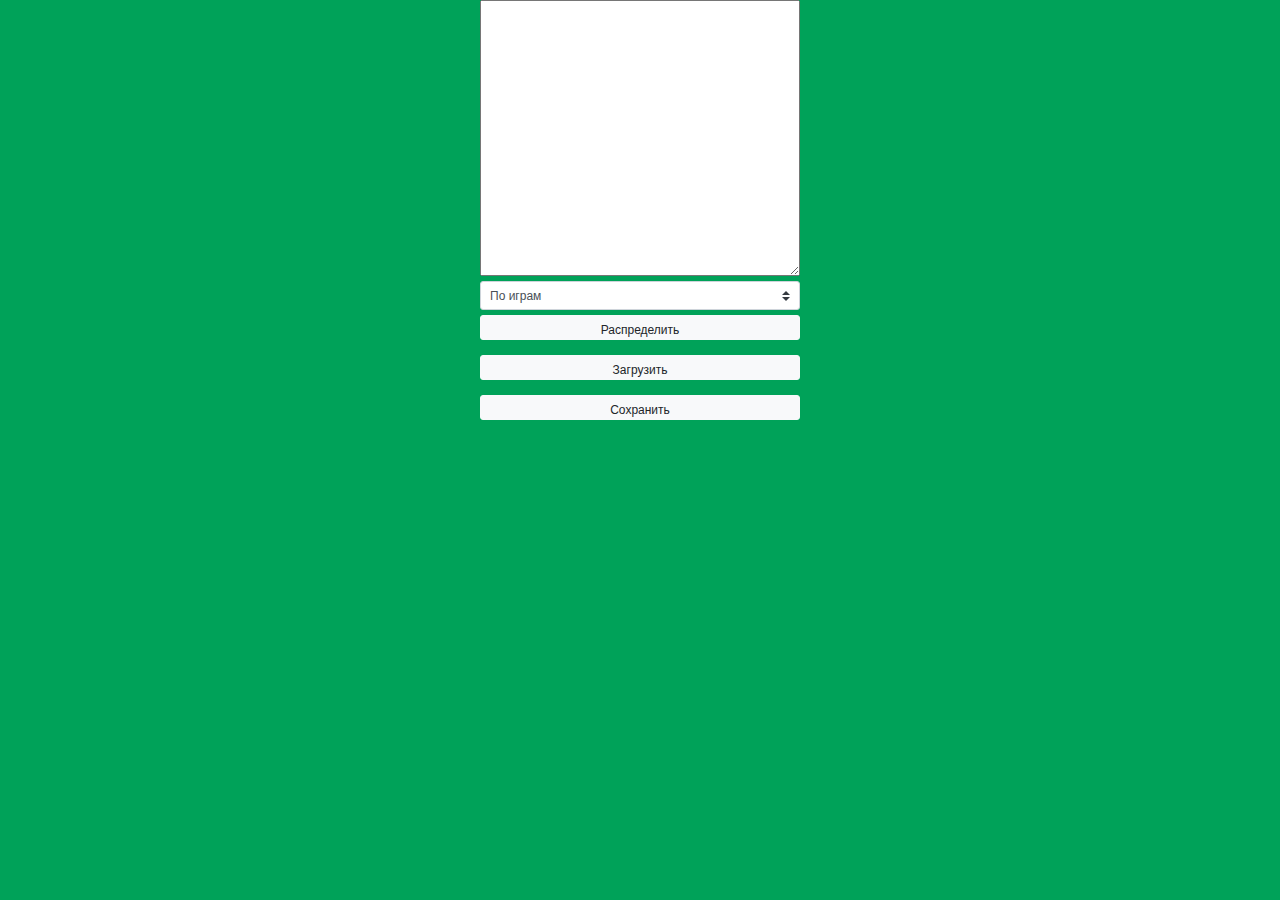
<file: index.html>
<html>
<head>
    <meta charset="UTF-8"/>
    <link rel="stylesheet" href="bootstrap.css"/>
    <link rel="stylesheet" href="app.css"/>
    <title>Красиво</title>
</head>
<body>
    <div class="container">
        <textarea placeholder="Введи участников, каждый новый с новой строки" id="dataField" rows="15"></textarea>
        <div class="input-group">
          <select class="custom-select" onchange="Gamers.handleTypeChange(this);" data-type>
              <option value="games" selected>По играм</option>
              <option value="scores">По очкам</option>
          </select>
        </div>
        <button class="btn btn-light" type="button" onclick="Gamers.init();">Распределить</button>
        <button class="btn btn-light" type="button" onclick="Gamers.load();">Загрузить</button>
        <button class="btn btn-light" type="button" onclick="Gamers.save();">Сохранить</button>
        <div id="result"></div>
        <div id="winers"></div>
    </div>
    <script src="jquery-3.5.1.min.js"></script>
    <script src="app.js"></script>
</body>
</html>
</file>
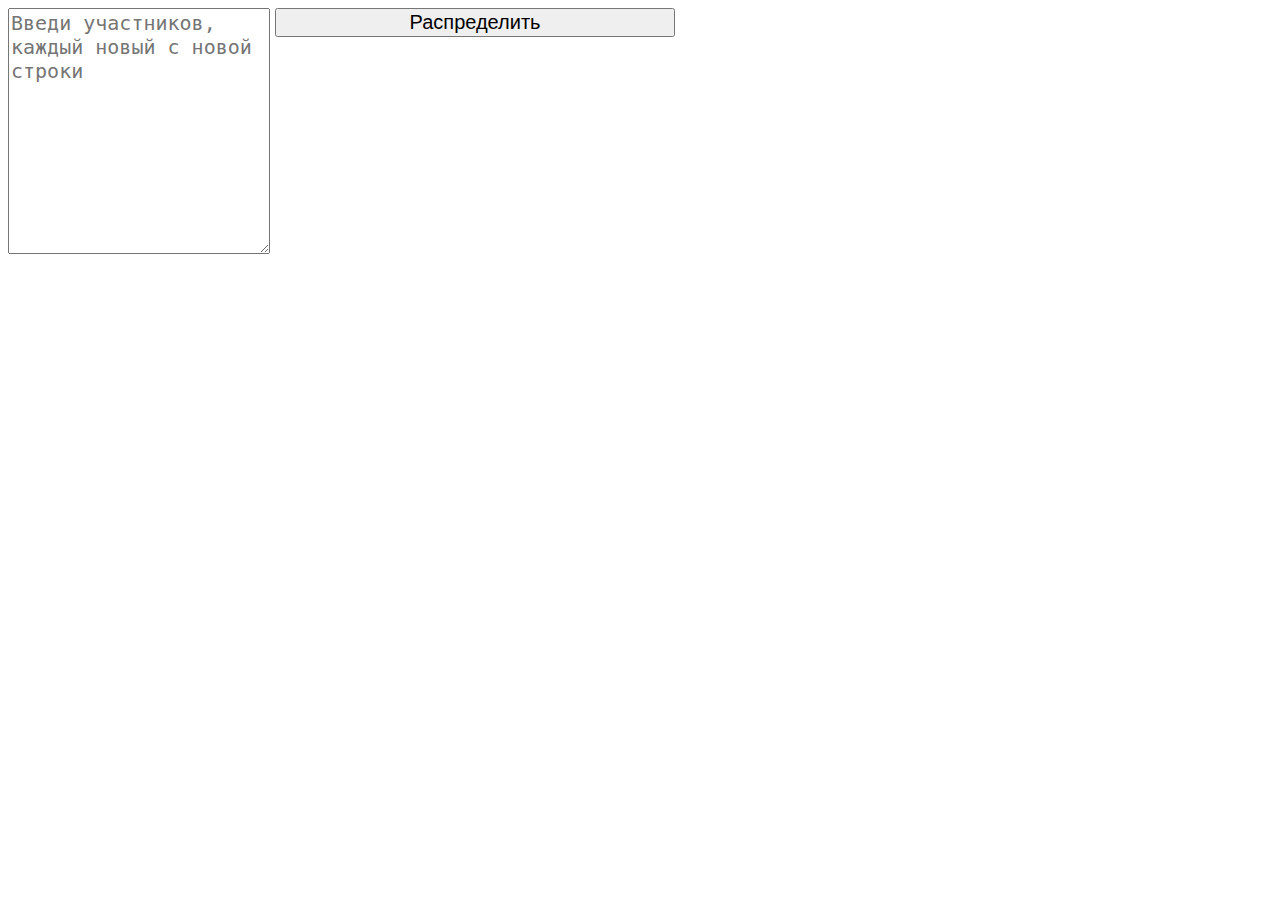
<file: table.html>
<html>
<head>
    <meta charset="UTF-8"/>
    <style>
    *{
        font-size: 20px;
    }
    table{
        width:800px;
        text-align: center;
    }
    .with-border{
        border-bottom: 1px solid black;
        width: 100%;
        padding: 20px;
    }
    input[type="checkbox"], input[type="radio"]{
        width: 40px;
        height: 40px;
    }
    select{
        width: 80px;
        height: 40px;
    }
    button{
        width:400px;
    }
    </style>
</head>
<body>
<textarea placeholder="Введи участников, каждый новый с новой строки" id="dataField" rows="10"></textarea>
<div style="display:inline-block; vertical-align: top;">
    <button type="button" onclick="Gamers.init();">Распределить</button>
</div>
<div id="result"></div>
<div id="winers"></div>
<script>
    var Gamers = {
        dataField: document.getElementById('dataField'),
        result: document.getElementById('result'),
        members: [],

        totalGamers: null,

        results: {
            2: '[[{"first":0,"second":1}]]',
            3: '[[{"first":0,"second":1}],[{"first":0,"second":2}],[{"first":1,"second":2}]]',
            4: '[[{"first":0,"second":1},{"first":2,"second":3}],[{"first":0,"second":2},{"first":1,"second":3}],[{"first":0,"second":3},{"first":1,"second":2}]]',
            5: '[[{"first":0,"second":1},{"first":2,"second":4}],[{"first":0,"second":2},{"first":3,"second":4}],[{"first":0,"second":3},{"first":1,"second":2}],[{"first":0,"second":4},{"first":1,"second":3}],[{"first":2,"second":3},{"first":1,"second":4}]]',
            6: '[[{"first":0,"second":1},{"first":3,"second":5},{"first":2,"second":4}],[{"first":0,"second":2},{"first":1,"second":3},{"first":4,"second":5}],[{"first":0,"second":3},{"first":2,"second":5},{"first":1,"second":4}],[{"first":0,"second":4},{"first":2,"second":3},{"first":1,"second":5}],[{"first":0,"second":5},{"first":1,"second":2},{"first":3,"second":4}]]',
            7: '[[{"first":0,"second":1},{"first":2,"second":6},{"first":4,"second":5}],[{"first":0,"second":2},{"first":1,"second":3},{"first":4,"second":6}],[{"first":0,"second":3},{"first":5,"second":6},{"first":2,"second":4}],[{"first":0,"second":4},{"first":3,"second":5},{"first":1,"second":2}],[{"first":0,"second":5},{"first":2,"second":3},{"first":1,"second":6}],[{"first":0,"second":6},{"first":1,"second":5},{"first":3,"second":4}],[{"first":3,"second":6},{"first":1,"second":4},{"first":2,"second":5}]]',
            8: '[[{"first":0,"second":1},{"first":3,"second":7},{"first":5,"second":6},{"first":2,"second":4}],[{"first":0,"second":2},{"first":6,"second":7},{"first":3,"second":5},{"first":1,"second":4}],[{"first":0,"second":3},{"first":4,"second":7},{"first":2,"second":6},{"first":1,"second":5}],[{"first":0,"second":4},{"first":3,"second":6},{"first":1,"second":7},{"first":2,"second":5}],[{"first":0,"second":5},{"first":2,"second":7},{"first":4,"second":6},{"first":1,"second":3}],[{"first":0,"second":6},{"first":5,"second":7},{"first":1,"second":2},{"first":3,"second":4}],[{"first":0,"second":7},{"first":1,"second":6},{"first":2,"second":3},{"first":4,"second":5}]]',
            9: '[[{"first":0,"second":1},{"first":3,"second":8},{"first":6,"second":7},{"first":4,"second":5}],[{"first":0,"second":2},{"first":4,"second":6},{"first":1,"second":3},{"first":5,"second":8}],[{"first":0,"second":3},{"first":1,"second":2},{"first":4,"second":7},{"first":6,"second":8}],[{"first":0,"second":4},{"first":2,"second":8},{"first":1,"second":7},{"first":3,"second":5}],[{"first":0,"second":5},{"first":1,"second":4},{"first":3,"second":7},{"first":2,"second":6}],[{"first":0,"second":6},{"first":2,"second":5},{"first":7,"second":8},{"first":3,"second":4}],[{"first":0,"second":7},{"first":1,"second":8},{"first":2,"second":3},{"first":5,"second":6}],[{"first":0,"second":8},{"first":1,"second":6},{"first":5,"second":7},{"first":2,"second":4}],[{"first":1,"second":5},{"first":2,"second":7},{"first":4,"second":8},{"first":3,"second":6}]]',
            10: '[[{"first":0,"second":1},{"first":4,"second":9},{"first":6,"second":8},{"first":5,"second":7},{"first":2,"second":3}],[{"first":0,"second":2},{"first":4,"second":5},{"first":3,"second":7},{"first":8,"second":9},{"first":1,"second":6}],[{"first":0,"second":3},{"first":4,"second":8},{"first":2,"second":7},{"first":5,"second":6},{"first":1,"second":9}],[{"first":0,"second":4},{"first":3,"second":8},{"first":5,"second":9},{"first":1,"second":7},{"first":2,"second":6}],[{"first":0,"second":5},{"first":4,"second":7},{"first":3,"second":6},{"first":1,"second":8},{"first":2,"second":9}],[{"first":0,"second":6},{"first":2,"second":8},{"first":3,"second":5},{"first":1,"second":4},{"first":7,"second":9}],[{"first":0,"second":7},{"first":3,"second":4},{"first":5,"second":8},{"first":6,"second":9},{"first":1,"second":2}],[{"first":0,"second":8},{"first":1,"second":5},{"first":2,"second":4},{"first":6,"second":7},{"first":3,"second":9}],[{"first":0,"second":9},{"first":4,"second":6},{"first":2,"second":5},{"first":7,"second":8},{"first":1,"second":3}]]',
            11: '[[{"first":0,"second":1},{"first":7,"second":8},{"first":3,"second":5},{"first":2,"second":9},{"first":4,"second":10}],[{"first":0,"second":2},{"first":3,"second":7},{"first":1,"second":8},{"first":4,"second":9},{"first":6,"second":10}],[{"first":0,"second":3},{"first":5,"second":6},{"first":2,"second":8},{"first":7,"second":9},{"first":1,"second":4}],[{"first":0,"second":4},{"first":1,"second":2},{"first":9,"second":10},{"first":5,"second":7},{"first":3,"second":6}],[{"first":0,"second":5},{"first":1,"second":6},{"first":2,"second":10},{"first":3,"second":8},{"first":4,"second":7}],[{"first":0,"second":6},{"first":2,"second":5},{"first":1,"second":10},{"first":8,"second":9},{"first":3,"second":4}],[{"first":0,"second":7},{"first":4,"second":5},{"first":3,"second":9},{"first":8,"second":10},{"first":2,"second":6}],[{"first":0,"second":8},{"first":1,"second":9},{"first":5,"second":10},{"first":6,"second":7},{"first":2,"second":3}],[{"first":0,"second":9},{"first":5,"second":8},{"first":4,"second":6},{"first":1,"second":3},{"first":7,"second":10}],[{"first":0,"second":10},{"first":6,"second":9},{"first":4,"second":8},{"first":1,"second":5},{"first":2,"second":7}],[{"first":1,"second":7},{"first":6,"second":8},{"first":2,"second":4},{"first":5,"second":9},{"first":3,"second":10}]]',
            12: '[[{"first":0,"second":1},{"first":8,"second":9},{"first":6,"second":10},{"first":3,"second":5},{"first":4,"second":11},{"first":2,"second":7}],[{"first":0,"second":2},{"first":8,"second":11},{"first":1,"second":7},{"first":5,"second":10},{"first":3,"second":6},{"first":4,"second":9}],[{"first":0,"second":3},{"first":7,"second":9},{"first":2,"second":6},{"first":1,"second":11},{"first":4,"second":10},{"first":5,"second":8}],[{"first":0,"second":4},{"first":3,"second":8},{"first":6,"second":9},{"first":5,"second":7},{"first":1,"second":2},{"first":10,"second":11}],[{"first":0,"second":5},{"first":2,"second":3},{"first":7,"second":10},{"first":1,"second":4},{"first":9,"second":11},{"first":6,"second":8}],[{"first":0,"second":6},{"first":2,"second":11},{"first":4,"second":5},{"first":7,"second":8},{"first":1,"second":9},{"first":3,"second":10}],[{"first":0,"second":7},{"first":2,"second":9},{"first":4,"second":8},{"first":5,"second":6},{"first":1,"second":10},{"first":3,"second":11}],[{"first":0,"second":8},{"first":1,"second":5},{"first":3,"second":7},{"first":9,"second":10},{"first":6,"second":11},{"first":2,"second":4}],[{"first":0,"second":9},{"first":5,"second":11},{"first":2,"second":10},{"first":3,"second":4},{"first":6,"second":7},{"first":1,"second":8}],[{"first":0,"second":10},{"first":2,"second":8},{"first":1,"second":3},{"first":4,"second":6},{"first":7,"second":11},{"first":5,"second":9}],[{"first":0,"second":11},{"first":1,"second":6},{"first":8,"second":10},{"first":4,"second":7},{"first":2,"second":5},{"first":3,"second":9}]]',
            13: '[[{"first":0,"second":1},{"first":7,"second":11},{"first":3,"second":4},{"first":6,"second":9},{"first":2,"second":8},{"first":5,"second":10}],[{"first":0,"second":2},{"first":1,"second":11},{"first":5,"second":9},{"first":4,"second":10},{"first":6,"second":12},{"first":7,"second":8}],[{"first":0,"second":3},{"first":6,"second":11},{"first":9,"second":10},{"first":2,"second":4},{"first":5,"second":12},{"first":1,"second":8}],[{"first":0,"second":4},{"first":3,"second":9},{"first":8,"second":11},{"first":2,"second":10},{"first":1,"second":12},{"first":6,"second":7}],[{"first":0,"second":5},{"first":9,"second":12},{"first":2,"second":7},{"first":8,"second":10},{"first":1,"second":4},{"first":3,"second":6}],[{"first":0,"second":6},{"first":1,"second":2},{"first":3,"second":8},{"first":10,"second":11},{"first":7,"second":12},{"first":4,"second":5}],[{"first":0,"second":7},{"first":5,"second":6},{"first":3,"second":11},{"first":8,"second":9},{"first":1,"second":10},{"first":4,"second":12}],[{"first":0,"second":8},{"first":9,"second":11},{"first":6,"second":10},{"first":3,"second":5},{"first":4,"second":7},{"first":2,"second":12}],[{"first":0,"second":9},{"first":1,"second":3},{"first":5,"second":7},{"first":4,"second":11},{"first":8,"second":12},{"first":2,"second":6}],[{"first":0,"second":10},{"first":4,"second":8},{"first":3,"second":7},{"first":1,"second":9},{"first":2,"second":5},{"first":11,"second":12}],[{"first":0,"second":11},{"first":4,"second":6},{"first":3,"second":12},{"first":1,"second":5},{"first":2,"second":9},{"first":7,"second":10}],[{"first":0,"second":12},{"first":3,"second":10},{"first":2,"second":11},{"first":7,"second":9},{"first":5,"second":8},{"first":1,"second":6}],[{"first":2,"second":3},{"first":4,"second":9},{"first":5,"second":11},{"first":1,"second":7},{"first":6,"second":8},{"first":10,"second":12}]]',
            14: '[[{"first":0,"second":1},{"first":4,"second":11},{"first":8,"second":10},{"first":7,"second":12},{"first":2,"second":5},{"first":3,"second":9},{"first":6,"second":13}],[{"first":0,"second":2},{"first":6,"second":9},{"first":1,"second":5},{"first":10,"second":11},{"first":3,"second":4},{"first":7,"second":13},{"first":8,"second":12}],[{"first":0,"second":3},{"first":1,"second":6},{"first":5,"second":9},{"first":4,"second":10},{"first":2,"second":7},{"first":8,"second":13},{"first":11,"second":12}],[{"first":0,"second":4},{"first":1,"second":13},{"first":2,"second":8},{"first":6,"second":11},{"first":3,"second":5},{"first":10,"second":12},{"first":7,"second":9}],[{"first":0,"second":5},{"first":4,"second":7},{"first":1,"second":8},{"first":9,"second":12},{"first":3,"second":6},{"first":2,"second":10},{"first":11,"second":13}],[{"first":0,"second":6},{"first":1,"second":10},{"first":2,"second":3},{"first":7,"second":11},{"first":9,"second":13},{"first":5,"second":12},{"first":4,"second":8}],[{"first":0,"second":7},{"first":5,"second":11},{"first":2,"second":4},{"first":6,"second":8},{"first":12,"second":13},{"first":9,"second":10},{"first":1,"second":3}],[{"first":0,"second":8},{"first":4,"second":13},{"first":1,"second":12},{"first":5,"second":7},{"first":2,"second":6},{"first":3,"second":10},{"first":9,"second":11}],[{"first":0,"second":9},{"first":1,"second":11},{"first":5,"second":10},{"first":3,"second":12},{"first":7,"second":8},{"first":4,"second":6},{"first":2,"second":13}],[{"first":0,"second":10},{"first":4,"second":12},{"first":1,"second":9},{"first":3,"second":8},{"first":2,"second":11},{"first":6,"second":7},{"first":5,"second":13}],[{"first":0,"second":11},{"first":7,"second":10},{"first":4,"second":5},{"first":8,"second":9},{"first":3,"second":13},{"first":6,"second":12},{"first":1,"second":2}],[{"first":0,"second":12},{"first":5,"second":6},{"first":1,"second":4},{"first":8,"second":11},{"first":10,"second":13},{"first":2,"second":9},{"first":3,"second":7}],[{"first":0,"second":13},{"first":1,"second":7},{"first":6,"second":10},{"first":3,"second":11},{"first":4,"second":9},{"first":2,"second":12},{"first":5,"second":8}]]',
            15: '[[{"first":0,"second":1},{"first":2,"second":7},{"first":6,"second":10},{"first":3,"second":12},{"first":8,"second":14},{"first":4,"second":13},{"first":5,"second":9}],[{"first":0,"second":2},{"first":3,"second":8},{"first":4,"second":12},{"first":1,"second":11},{"first":9,"second":14},{"first":6,"second":13},{"first":7,"second":10}],[{"first":0,"second":3},{"first":2,"second":10},{"first":1,"second":12},{"first":4,"second":5},{"first":6,"second":8},{"first":11,"second":13},{"first":7,"second":9}],[{"first":0,"second":4},{"first":8,"second":13},{"first":5,"second":10},{"first":6,"second":12},{"first":9,"second":11},{"first":7,"second":14},{"first":2,"second":3}],[{"first":0,"second":5},{"first":9,"second":12},{"first":3,"second":10},{"first":1,"second":7},{"first":4,"second":6},{"first":8,"second":11},{"first":2,"second":14}],[{"first":0,"second":6},{"first":1,"second":8},{"first":3,"second":4},{"first":11,"second":14},{"first":12,"second":13},{"first":5,"second":7},{"first":9,"second":10}],[{"first":0,"second":7},{"first":1,"second":5},{"first":2,"second":8},{"first":10,"second":13},{"first":3,"second":11},{"first":4,"second":14},{"first":6,"second":9}],[{"first":0,"second":8},{"first":12,"second":14},{"first":10,"second":11},{"first":4,"second":7},{"first":1,"second":2},{"first":3,"second":13},{"first":5,"second":6}],[{"first":0,"second":9},{"first":1,"second":4},{"first":3,"second":14},{"first":2,"second":11},{"first":8,"second":12},{"first":6,"second":7},{"first":5,"second":13}],[{"first":0,"second":10},{"first":2,"second":13},{"first":3,"second":5},{"first":7,"second":12},{"first":1,"second":14},{"first":4,"second":9},{"first":6,"second":11}],[{"first":0,"second":11},{"first":7,"second":8},{"first":5,"second":14},{"first":1,"second":6},{"first":2,"second":4},{"first":10,"second":12},{"first":9,"second":13}],[{"first":0,"second":12},{"first":4,"second":11},{"first":13,"second":14},{"first":3,"second":7},{"first":1,"second":10},{"first":2,"second":5},{"first":8,"second":9}],[{"first":0,"second":13},{"first":8,"second":10},{"first":6,"second":14},{"first":5,"second":12},{"first":2,"second":9},{"first":1,"second":3},{"first":7,"second":11}],[{"first":0,"second":14},{"first":4,"second":10},{"first":5,"second":8},{"first":1,"second":13},{"first":11,"second":12},{"first":3,"second":9},{"first":2,"second":6}],[{"first":1,"second":9},{"first":7,"second":13},{"first":4,"second":8},{"first":3,"second":6},{"first":2,"second":12},{"first":5,"second":11},{"first":10,"second":14}]]'
        },

        init: function () {
            Gamers.result.innerHTML = '';
            this.drawSchedule();
        },

        drawSchedule: function () {
            this.members = this.dataField.value.split("\n");
            this.totalGamers = this.members.length;
            if(this.members.length in this.results){
                var resultsVariant = JSON.parse(this.results[this.members.length]);

                //TODO validate for similar
                //TODO add 1-15 variants
                var html = '';
                var playedGameTemplate = '<td><input type="radio"/></td>';
                var couple = 0;
                for (var tour = 0; tour < resultsVariant.length; tour++) {
                    html += '<table>';
                    html += '<tr><td class="with-border" colspan="5" >Тур ' + (tour + 1) + '</td></tr>';
                    for (var game = 0; game < resultsVariant[0].length; game++) {
                        html += '<tr><td class="with-border">' + this.members[resultsVariant[tour][game]['first']] + '</td>' +
                            Gamers.getGameTemplate(couple, resultsVariant[tour][game]['first']) +
                            Gamers.getScoreTemplate(couple) +
                            Gamers.getLockTemplate(couple) +
                        '</tr>';
                        html += '<tr><td class="with-border">' + this.members[resultsVariant[tour][game]['second']] + '</td>' +
                            Gamers.getGameTemplate(couple, resultsVariant[tour][game]['second']) +
                        '</tr>';
                        if(game < resultsVariant.length - 2){
                            html += '<tr><td>  </td></tr>';
                        }
                        couple++;
                    }

                    html += '</table><br/><br/>';
                }
                Gamers.result.innerHTML = html;
            }else{
                Gamers.result.innerHTML = 'Ну Женщина, незя на столько людей :(';
            }
        },
        drawWinners: function(){
            var winersElement = document.getElementById('winers');
            winersElement.innerHTML = '';
            var winners = [];
            for(var i=0; i < Gamers.totalGamers; i++){
                var totalGamerWins = 0;
                var gamerRadios = document.querySelectorAll('[data-gamer="'+i+'"]');
                gamerRadios.forEach((element) => {
                    if(element.checked){
                        totalGamerWins++;
                    }
                });
                winners.push({
                    gamer: i,
                    score: totalGamerWins
                });
            }
            winners.sort((a, b) => (a.score < b.score) ? 1 : -1);

            var html ='<table>';
            var place = 1;
            html += '<tr>';
                html += '<th class="with-border">Место</th>';
                html += '<th class="with-border">Имя</th>';
                html += '<th class="with-border">Победы</th>';
            html += '</tr>';
            winners.forEach((gamerObject) => {
                html += '<tr>';
                    html += '<td class="with-border">'+place+'</td>';
                    html += '<td class="with-border">'+this.members[gamerObject.gamer]+'</td>';
                    html += '<td class="with-border">'+gamerObject.score+'</td>';
                html += '</tr>';
                place++;
            });
            html += '</table>';
            winersElement.innerHTML = html;
        },
        getGameTemplate: function(couple, gamer){
            return '<td class="with-border">'+
                '<input type="radio" name="couple_'+couple+'" data-gamer="'+gamer+'" onclick="Gamers.handleGame();"/>'+
            '</td>';
        },
        getScoreTemplate: function(couple){
            var select = '<select name="couple_'+couple+'">';
            for(var i=0;i<=30;i++){
                select += '<option>'+i+'</option>';
            }
            select += '</select>';
            return '<td colspan="2" class="with-border">'+select+'</td>';
        },
        getLockTemplate: function(couple){
            return '<td colspan="2" class="with-border">'+
                '<input type="checkbox" class="lock" data-couple='+couple+' onchange="Gamers.handleLock(this,'+couple+')"/>'+
            '</td>';
        },
        handleGame: function(){
            this.drawWinners();
        },
        handleLock: function(elem, couple){
            var fieldsToLock = document.querySelectorAll('[name="couple_'+couple+'"]');
            if(elem.checked){
                fieldsToLock.forEach((element) => {
                    element.disabled = true;
                });
            } else {
                fieldsToLock.forEach((element) => {
                    element.disabled = false;
                });
            }
        },
    };
</script>
</body>
</html>
</file>
<file: app.css>
body{
    background-color: #00a259;
}
*{
    font-size: 12px;
}
html {
     min-height: 100%;
     min-width: 100%;
}
button, select {
    margin-top: 5px;
    margin-bottom: 10px;
}
textarea{
    width:100%;
}
textarea::placeholder {
    color: white;
}
table{
    width:100%;
    text-align: center;
    background-color: white;
}
.container{
    width: 350px;
}
input[type="checkbox"], input[type="radio"]{
    width: 20px;
    height: 20px;
}
button{
    width:100%;
    height:25px;
    background-size: cover;
}
</file>
